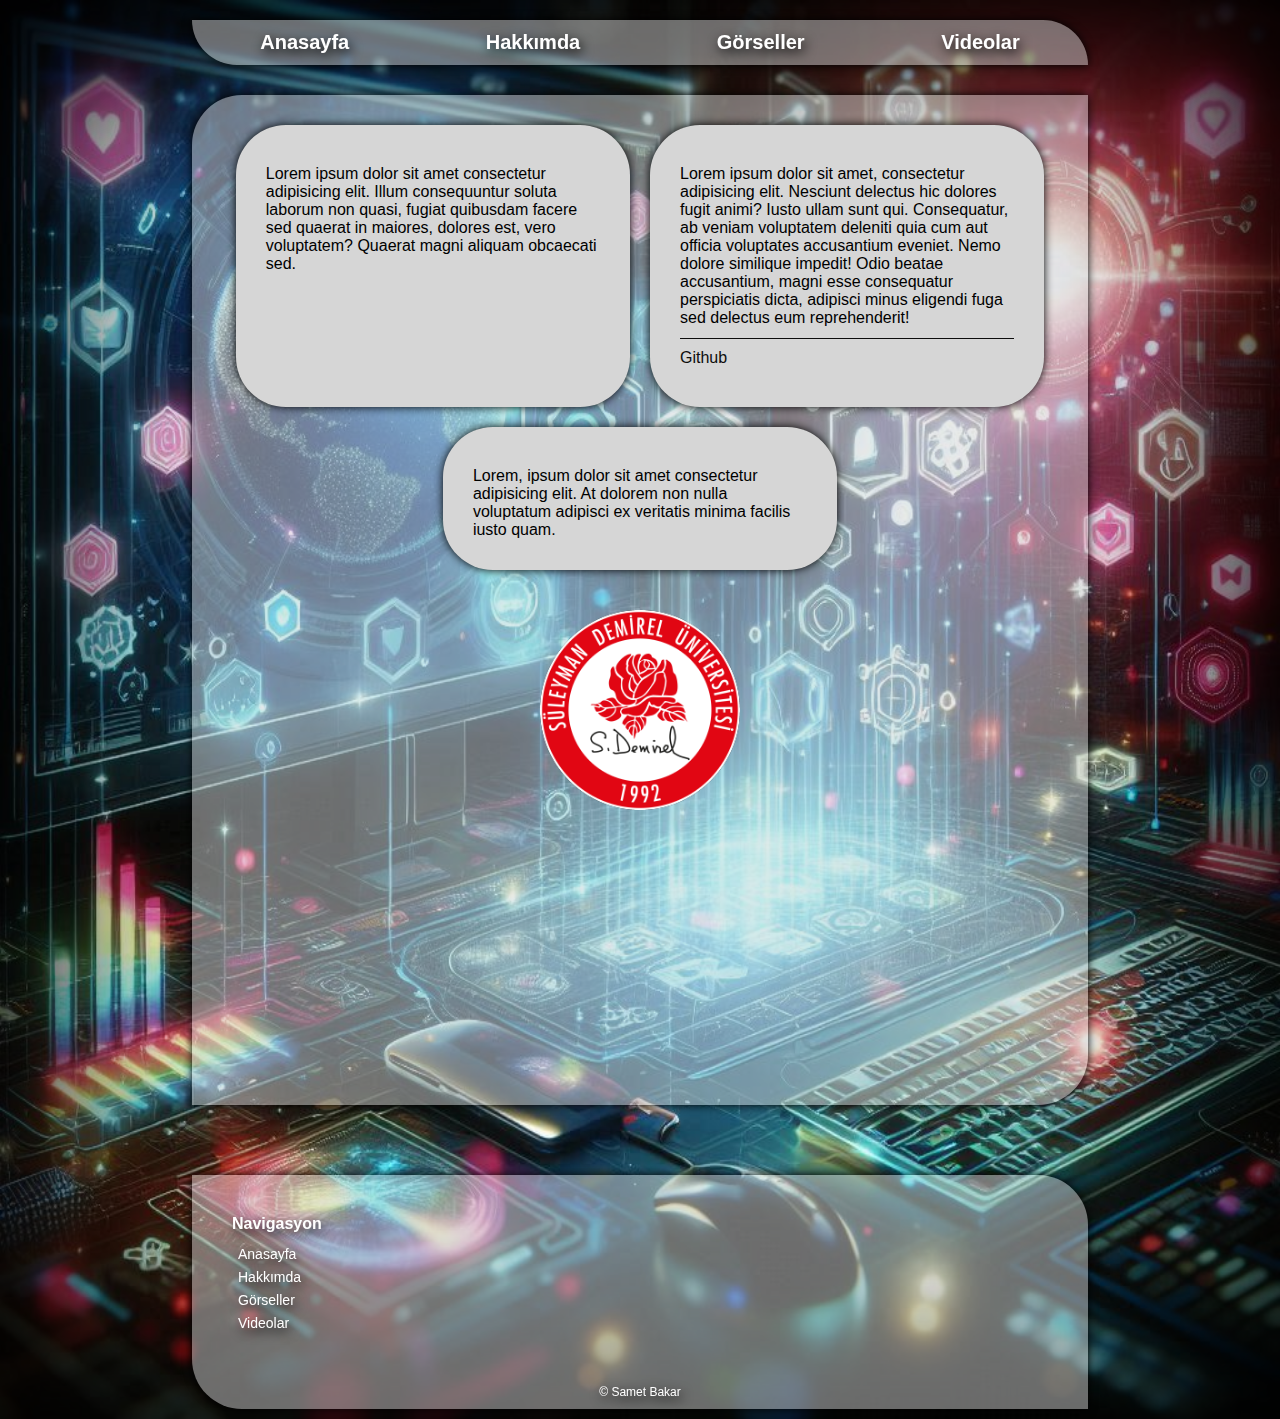
<file: index.html>
<!DOCTYPE html>
<html lang="en">

<head>
  <meta charset="UTF-8" />
  <meta name="viewport" content="width=device-width, initial-scale=1.0" />
  <title>Blog - Anasayfa</title>
  <link rel="stylesheet" href="https://cdnjs.cloudflare.com/ajax/libs/font-awesome/6.6.0/css/all.min.css"
    integrity="sha512-Kc323vGBEqzTmouAECnVceyQqyqdsSiqLQISBL29aUW4U/M7pSPA/gEUZQqv1cwx4OnYxTxve5UMg5GT6L4JJg=="
    crossorigin="anonymous" referrerpolicy="no-referrer" />
  <link rel="stylesheet" href="style.css" />
</head>

<body>
  <header>
    <div class="navigation">
      <nav class="box-shadow">
        <ul>
          <li><a href="index.html"> Anasayfa </a></li>
          <li><a href="https://www.google.com.tr"> Hakkımda </a></li>
          <li><a href="gorseller.html"> Görseller </a></li>
          <li><a href="videolar.html"> Videolar </a></li>
        </ul>
      </nav>
    </div>
  </header>
  <main>
    <div class="container">
      <div class="content box-shadow">
        <div class="box-container">
          <div class="box box-shadow">
            <p>
              Lorem ipsum dolor sit amet consectetur adipisicing elit. Illum consequuntur soluta laborum non quasi,
              fugiat quibusdam facere sed quaerat in maiores, dolores est, vero voluptatem? Quaerat magni aliquam
              obcaecati sed.
            </p>
          </div>
          <div class="box box-shadow">
            <p>
              Lorem ipsum dolor sit amet, consectetur adipisicing elit. Nesciunt delectus hic dolores fugit animi? Iusto
              ullam sunt qui. Consequatur, ab veniam voluptatem deleniti quia cum aut officia voluptates accusantium
              eveniet. Nemo dolore similique impedit! Odio beatae accusantium, magni esse consequatur perspiciatis
              dicta, adipisci minus eligendi fuga sed delectus eum reprehenderit!
            </p>
            <div class="box-link">
              <a href="https://www.github.com/sametbakar" target="_blank"><i class="fa-brands fa-github"></i> Github</a>
            </div>
          </div>
          <div class="box box-shadow">
            <p>Lorem, ipsum dolor sit amet consectetur adipisicing elit. At dolorem non nulla voluptatum adipisci ex
              veritatis minima facilis iusto quam.
            </p>
          </div>
        </div>
        <img src="images/Süleyman_Demirel_Üniversitesi_logosu.png" alt="Süleyman Demirel Üniversitesi Logosu" />
        <iframe src="https://www.youtube.com/embed/JG9UDmB4lC0?si=kbIpCKoS-xqbHbvx;&mute=1" title="YouTube video player"
          frameborder="0"
          allow="accelerometer; autoplay; clipboard-write; encrypted-media; gyroscope; picture-in-picture; web-share"
          referrerpolicy="strict-origin-when-cross-origin" allowfullscreen></iframe>
      </div>
    </div>
  </main>
  <footer>
    <div class="footer-container">
      <div class="footer-content box-shadow">
        <div class="footer-navigation">
          <h2>Navigasyon</h2>
          <ul>
            <li>
              <a href="index.html"><i class="fa-solid fa-caret-right"></i> Anasayfa
              </a>
            </li>
            <li>
              <a href="https://www.google.com.tr"><i class="fa-solid fa-caret-right"></i> Hakkımda
              </a>
            </li>
            <li>
              <a href="gorseller.html"><i class="fa-solid fa-caret-right"></i> Görseller
              </a>
            </li>
            <li>
              <a href="videolar.html"><i class="fa-solid fa-caret-right"></i> Videolar
              </a>
            </li>
          </ul>
        </div>
        <div class="footer-media-icons">
          <a href="https://www.github.com/sametbakar" target="_blank"><i class="fa-brands fa-github"></i></a>
        </div>
        <div class="footer-copyright">
          <p>&copy; Samet Bakar</p>
        </div>
      </div>
    </div>
  </footer>
</body>

</html>
</file>
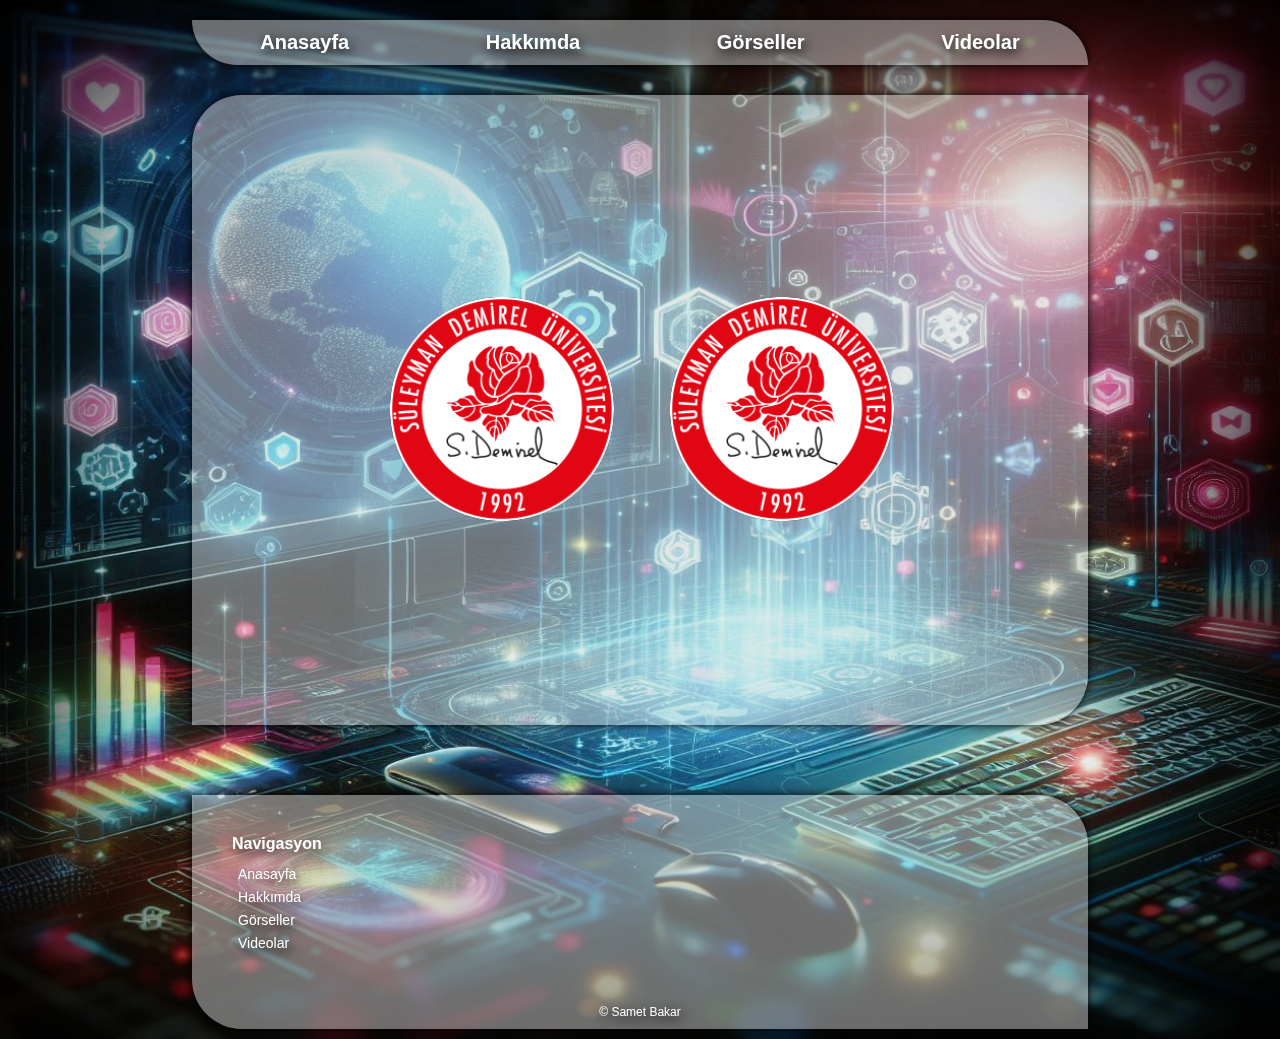
<file: gorseller.html>
<!DOCTYPE html>
<html lang="en">

<head>
    <meta charset="UTF-8">
    <meta name="viewport" content="width=device-width, initial-scale=1.0">
    <title>Blog - Görseller</title>
    <link
      rel="stylesheet"
      href="https://cdnjs.cloudflare.com/ajax/libs/font-awesome/6.6.0/css/all.min.css"
      integrity="sha512-Kc323vGBEqzTmouAECnVceyQqyqdsSiqLQISBL29aUW4U/M7pSPA/gEUZQqv1cwx4OnYxTxve5UMg5GT6L4JJg=="
      crossorigin="anonymous"
      referrerpolicy="no-referrer"
    />
    <link rel="stylesheet" href="style.css">
</head>

<body>
    <header>
        <div class="navigation">
            <nav class="box-shadow">
                <ul>
                    <li><a href="index.html">
                            Anasayfa
                        </a></li>
                    <li><a href="https://www.google.com.tr">
                            Hakkımda
                        </a></li>
                    <li><a href="gorseller.html">
                            Görseller
                        </a></li>
                    <li><a href="videolar.html">
                            Videolar
                        </a></li>
                </ul>
            </nav>
        </div>
    </header>
    <main>
        <div class="container">
            <div class="content images box-shadow">
                <div class="image"><img src="images/Süleyman_Demirel_Üniversitesi_logosu.png" alt="örnek proje 1"><div class="image-zoom"><div class="image-position"><img src="images/Süleyman_Demirel_Üniversitesi_logosu.png" alt="örnek proje 1"></div></div></div>
                <div class="image"><img src="images/Süleyman_Demirel_Üniversitesi_logosu.png" alt="örnek proje 2"></div>
            </div>
        </div>

    </main>
    <footer>
        <div class="footer-container">
          <div class="footer-content box-shadow">
            <div class="footer-navigation">
              <h2>Navigasyon</h2>
              <ul>
                <li>
                  <a href="index.html"
                    ><i class="fa-solid fa-caret-right"></i> Anasayfa
                  </a>
                </li>
                <li>
                  <a href="https://www.google.com.tr"
                    ><i class="fa-solid fa-caret-right"></i> Hakkımda
                  </a>
                </li>
                <li>
                  <a href="gorseller.html"
                    ><i class="fa-solid fa-caret-right"></i> Görseller
                  </a>
                </li>
                <li>
                  <a href="videolar.html"
                    ><i class="fa-solid fa-caret-right"></i> Videolar
                  </a>
                </li>
              </ul>
            </div>
            <div class="footer-media-icons">
              <a href="https://www.github.com/sametbakar" target="_blank"
                ><i class="fa-brands fa-github"></i
              ></a>
            </div>
            <div class="footer-copyright">
              <p>&copy; Samet Bakar</p>
            </div>
          </div>
        </div>
      </footer>

</body>

</html>
</file>
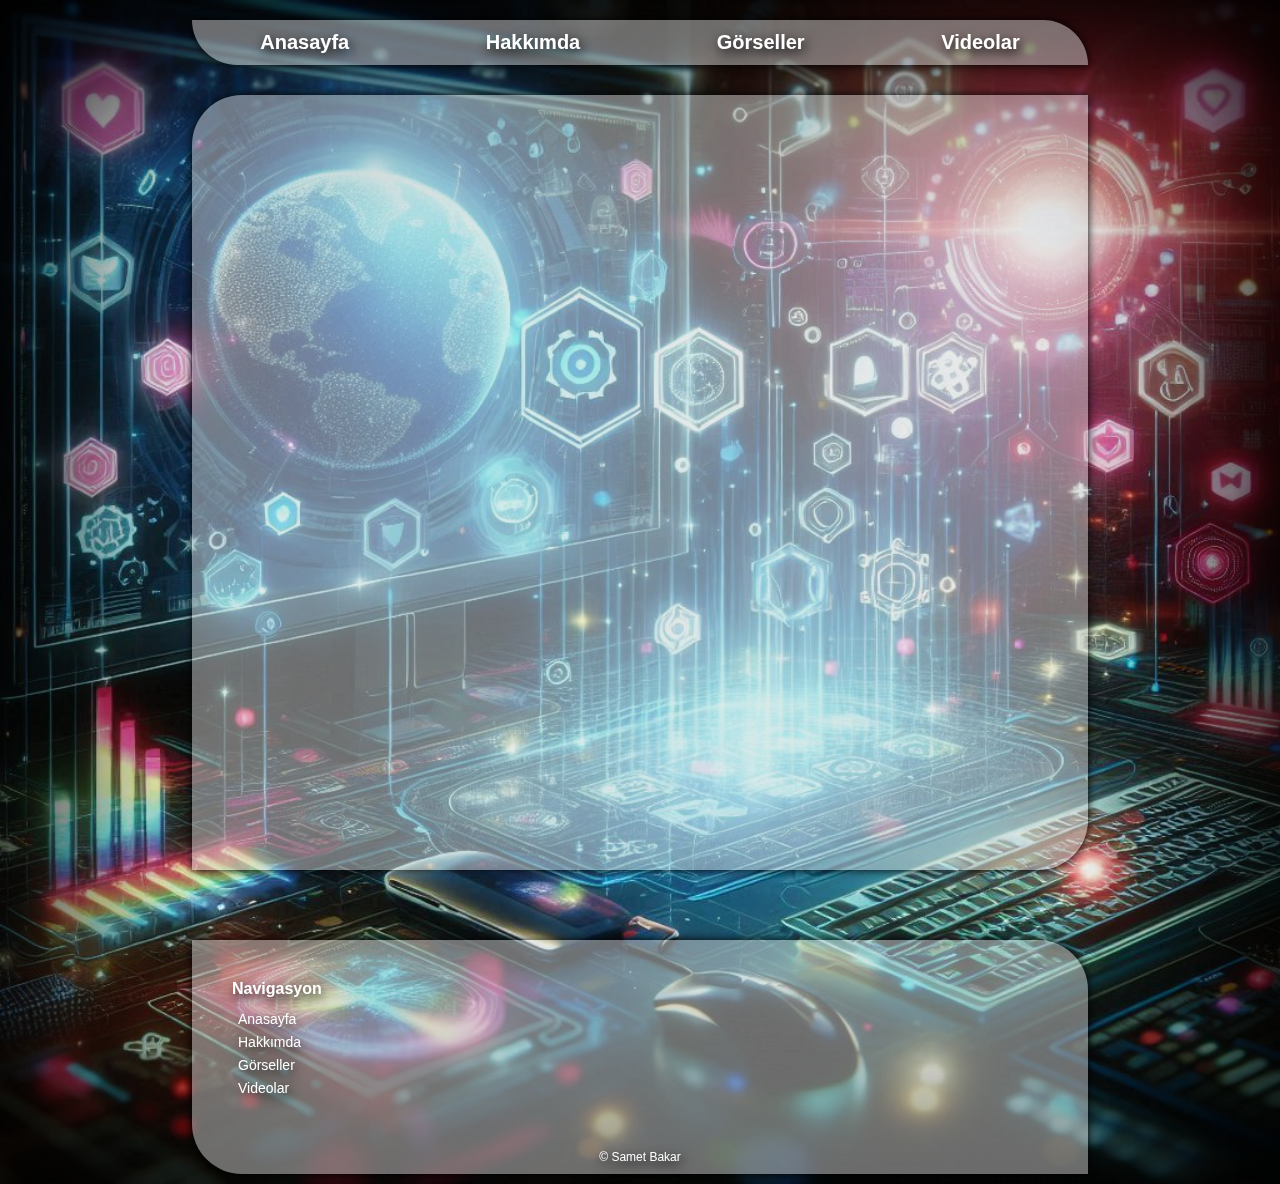
<file: videolar.html>
<!DOCTYPE html>
<html lang="en">
  <head>
    <meta charset="UTF-8" />
    <meta name="viewport" content="width=device-width, initial-scale=1.0" />
    <title>Blog - Videolar</title>
    <link
      rel="stylesheet"
      href="https://cdnjs.cloudflare.com/ajax/libs/font-awesome/6.6.0/css/all.min.css"
      integrity="sha512-Kc323vGBEqzTmouAECnVceyQqyqdsSiqLQISBL29aUW4U/M7pSPA/gEUZQqv1cwx4OnYxTxve5UMg5GT6L4JJg=="
      crossorigin="anonymous"
      referrerpolicy="no-referrer"
    />
    <link rel="stylesheet" href="style.css" />
  </head>

  <body>
    <header>
      <div class="navigation">
        <nav class="box-shadow">
          <ul>
            <li><a href="index.html"> Anasayfa </a></li>
            <li><a href="https://www.google.com.tr"> Hakkımda </a></li>
            <li><a href="gorseller.html"> Görseller </a></li>
            <li><a href="videolar.html"> Videolar </a></li>
          </ul>
        </nav>
      </div>
    </header>
    <main>
      <div class="container">
        <div class="content video box-shadow">
          <iframe
            src="https://www.youtube.com/embed/JG9UDmB4lC0?si=kbIpCKoS-xqbHbvx;&mute=1"
            title="YouTube video player"
            frameborder="0"
            allow="accelerometer; autoplay; clipboard-write; encrypted-media; gyroscope; picture-in-picture; web-share"
            referrerpolicy="strict-origin-when-cross-origin"
            allowfullscreen
          ></iframe>
          <iframe
            src="https://www.youtube.com/embed/aYSlRaFzClo?si=h9uS2LihsInyhzYZ;&mute=1"
            title="YouTube video player"
            frameborder="0"
            allow="accelerometer; autoplay; clipboard-write; encrypted-media; gyroscope; picture-in-picture; web-share"
            referrerpolicy="strict-origin-when-cross-origin"
            allowfullscreen
          ></iframe>
          <iframe
            src="https://www.youtube.com/embed/e0ic6TlVWMA?si=GaVuR6twHbpSj3sT;&mute=1"
            title="YouTube video player"
            frameborder="0"
            allow="accelerometer; autoplay; clipboard-write; encrypted-media; gyroscope; picture-in-picture; web-share"
            referrerpolicy="strict-origin-when-cross-origin"
            allowfullscreen
          ></iframe>
        </div>
      </div>
    </main>
    <footer>
        <div class="footer-container">
          <div class="footer-content box-shadow">
            <div class="footer-navigation">
              <h2>Navigasyon</h2>
              <ul>
                <li>
                  <a href="index.html"
                    ><i class="fa-solid fa-caret-right"></i> Anasayfa
                  </a>
                </li>
                <li>
                  <a href="https://www.google.com.tr"
                    ><i class="fa-solid fa-caret-right"></i> Hakkımda
                  </a>
                </li>
                <li>
                  <a href="gorseller.html"
                    ><i class="fa-solid fa-caret-right"></i> Görseller
                  </a>
                </li>
                <li>
                  <a href="videolar.html"
                    ><i class="fa-solid fa-caret-right"></i> Videolar
                  </a>
                </li>
              </ul>
            </div>
            <div class="footer-media-icons">
              <a href="https://www.github.com/sametbakar" target="_blank"
                ><i class="fa-brands fa-github"></i
              ></a>
            </div>
            <div class="footer-copyright">
              <p>&copy; Samet Bakar</p>
            </div>
          </div>
        </div>
      </footer>
  </body>
</html>
</file>
<file: style.css>
* {
    margin: 0;
    padding: 0;
    font-family: Arial, Helvetica, sans-serif;
    transition: ease 0.2s;
    box-sizing: border-box;
}

html {
    font-size: 62.5%;
}

li {
    list-style: none;
}

a {
    text-decoration: none;
}
.box-shadow{
    box-shadow:  0 0 1rem 0 black;
 }

body {
    width: 100%;
    height: 100%;
    background-image: url("/images/background.png");
    box-shadow: inset 0 0 20rem 5rem black;
    background-repeat: round;
    
}

header {
    top: 0;
    width: 70%;
    margin: 0 auto;
}

.navigation {
    display: flex;
    justify-content: center;
    width: 100%;

}

.navigation nav {
    width: 100%;
    margin-top: 2rem;
    border-top-right-radius: 5rem;
    border-bottom-left-radius: 5rem;
    background-color: #d6d6d67d;
}

.navigation nav ul {
    display: flex;
    width: 100%;
    height: 100%;
}

.navigation nav ul li {
    flex: auto;
    text-align: center;

}

.navigation ul li a {
    display: block;
    color:white;
    line-height: 5vh;
    font-size: 2rem;
    font-weight: 700;
    filter: drop-shadow(0.2rem 0.4rem 0.6rem black);
}

.navigation ul li:first-child {
    border-bottom-left-radius: 5rem;
}

.navigation ul li:last-child {
    border-top-right-radius: 5rem;
}

.navigation ul li:hover {

    background-color: #f26d6d7d;
}

.navigation ul li a:hover {
    color: #EBEEF2;
}


main{
    margin-top: 3rem;
}

.container {
    display: flex;
    width: 100%;
    margin: 2rem auto;
    justify-content: center;
    min-height: 70vh;
}

.content {
    display: flex;
    flex-direction: column;
    width: 70%;
    border-top-left-radius: 5rem;
    border-bottom-right-radius: 5rem;
    background-color: #d6d6d67d;
    padding: 2rem 1rem;
    align-items: center;
}

.content p {
    font-size: 1.6rem;
    padding: 1rem 1rem 0.1rem 1rem;
    width: 100%;
}

.content img {
    width: 20rem;
    margin: 3rem;

}

.container iframe {
    width: 45rem;
    height: 22.5rem;
    margin: 1rem;
}
.video{
    flex-direction: unset;
    flex-wrap: wrap;
    justify-content: center;
}
.box-container{
    display: flex;
    flex-wrap: wrap;
    justify-content: center;
}

.box{
    width: 45%;
    margin: 1rem;
    padding: 3rem 2rem;
    border-radius: 5rem;
    background-color: #d6d6d6;
}

.box-link{
    border-top: 0.1rem solid #0D0D0D;
    padding-top: 1rem;
    margin: 1rem;
}

.box-link a{
    color: #0D0D0D;
    font-size: 1.6rem;
}
.box-link a:hover i{
    color: #2dba4e;
}

.images{
    flex-direction: unset;
    flex-wrap: wrap;
    justify-content: center ;
}
.images img{
    max-width: 100rem;
    width: 80%;
    cursor: pointer;
}

.image{
    position: relative;
 text-align: center;
}
.images .image .image-zoom {
    position: absolute;
    width: 100%;
    height: 100%;
    top: 0;
    left: 0;

}
.images .image .image-zoom img{
    opacity: 0;
}

.images .image:hover .image-zoom img{
    opacity: 1;
    box-shadow: 0 0 1rem 0 black;
    transform: scale(1.05);
}
.images .image-position{
    display: flex;
    justify-content: center;
}

.footer-container {
    display: flex;
    width: 100%;
    padding: 5rem 0 1rem 0;
    justify-content: center;
    min-height: 10vh;
}

.footer-content {
    display: flex;
    flex-wrap: wrap;
    width: 70%;
    border-top-right-radius: 5rem;
    border-bottom-left-radius: 5rem;
    background-color: #d6d6d67d;
    justify-content: space-between;
}

.footer-navigation {
    margin: 4rem;
    width: 10%;
}

.footer-navigation h2 {
    color: white;
    margin-bottom: 1rem;
    font-size: 1.6rem;
    
    filter: drop-shadow(0.2rem 0.4rem 0.6rem black);
}

.footer-navigation ul li {
    border-bottom: 0.1rem solid transparent;

}

.footer-navigation ul li:hover {
    border-color: #F26D6D;
}

.footer-navigation a {
    display: block;
    color: white;
    padding: 0.3rem;
    font-size: 1.4rem;
    filter: drop-shadow(0.2rem 0.4rem 0.6rem black);
}
.footer-navigation a i{
    font-size: 1.2rem;
    margin-right: 0.3rem;
}
.footer-media-icons {
    width: 30%;
    font-size: 3rem;
    padding: 2rem;
    margin: 2rem;
    text-align: right;
}
.footer-media-icons a{
    color:white;
    
    filter: drop-shadow(0.2rem 0.4rem 0.6rem black);
}

.footer-media-icons a:hover{
    color: #0D0D0D;
}



.footer-copyright {
    width: 100%;
    padding: 1rem 3rem;
    font-size: 1.2rem;
    text-align: center;
    color: white;
    filter: drop-shadow(0.2rem 0.4rem 0.6rem black);
}





@media only screen and (max-width:800px) {
   .box{
    width: 100%;
   }
  }
</file>
